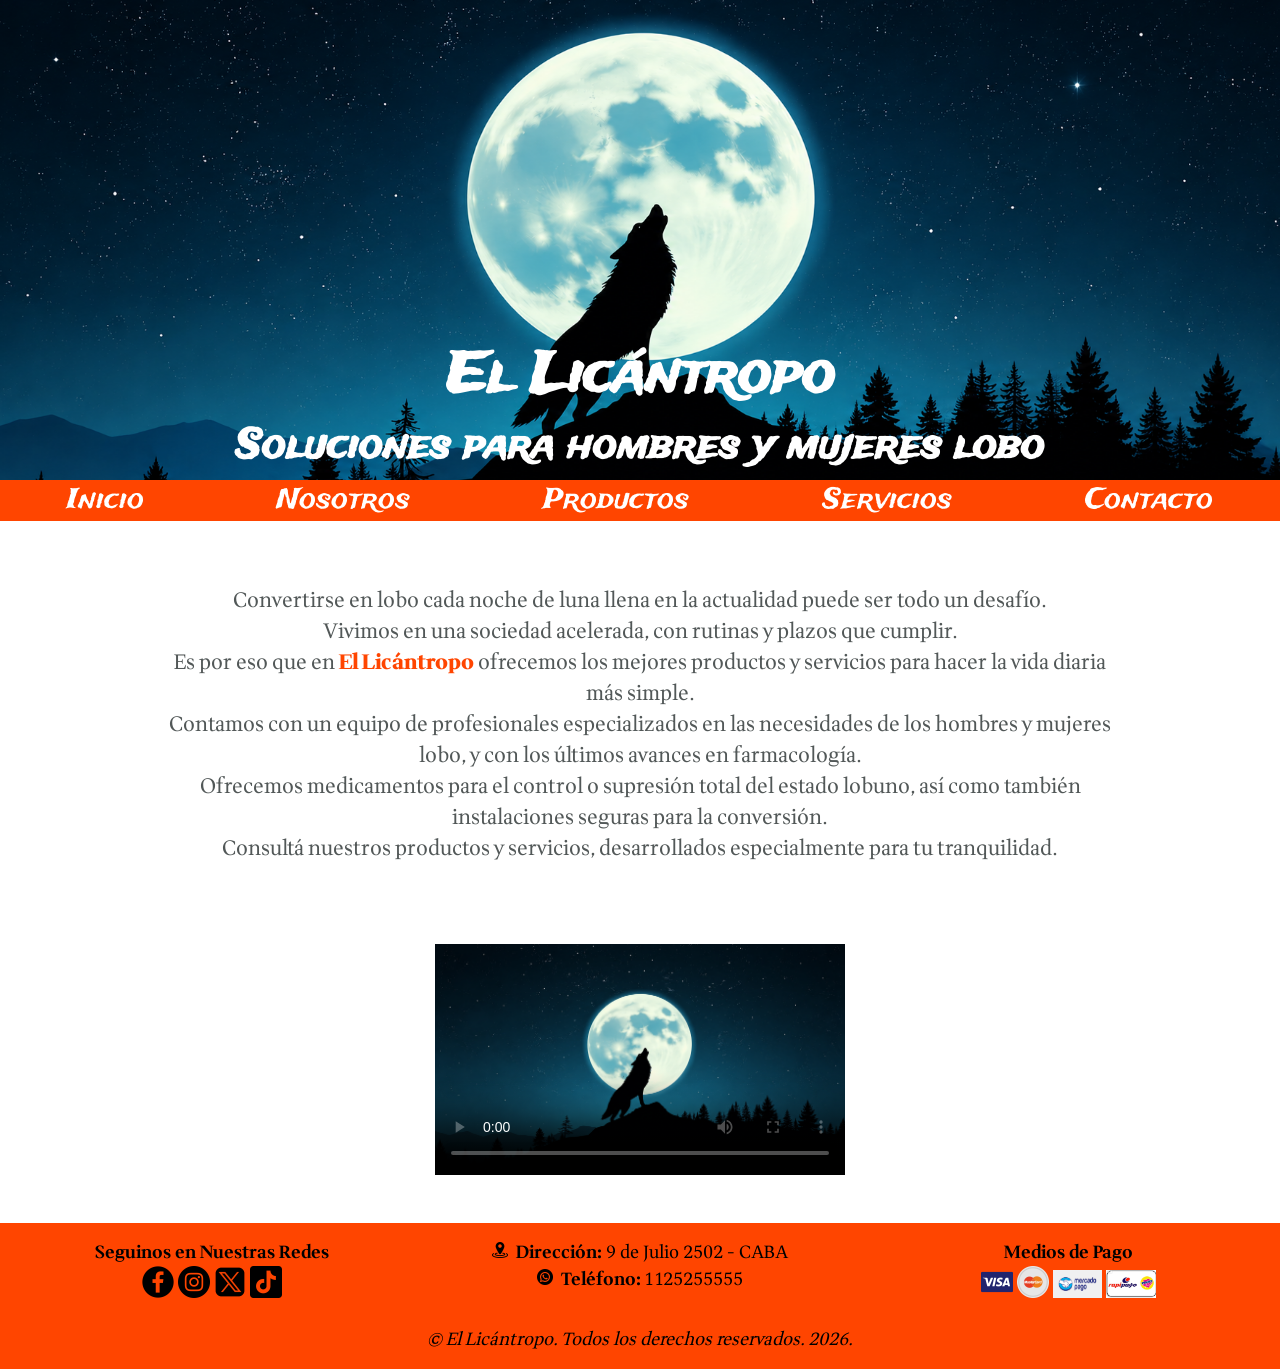
<file: index.html>
<!DOCTYPE html>
<html lang="en">
<head>
<meta charset="UTF-8">
<meta name="viewport" content="width=device-width, initial-scale=1.0">
<link rel="stylesheet" href="styles.css">
<link rel="stylesheet" href="estilos/inicio.css">
<title>El Licántropo</title>
</head>

<body>
    <!-------------------------------------------------HEADER Y NAV---------------------------------------------------------->
    <header class="header_inicio">
        <div class="titulos">
            <h1 class="titulo">El Licántropo</h1>
            <h2 class="subtitulo">Soluciones para hombres y mujeres lobo</h2>
        </div>
    </header>

    <nav>
        <ul class="menu">
            <li><a href="index.html">Inicio</a></li>
            <li><a href="./pages/nosotros.html">Nosotros</a></li>
            <li><a href="./pages/productos.html">Productos</a></li>
            <li><a href="./pages/servicios.html">Servicios</a></li>
            <li><a href="./pages/contacto.html">Contacto</a></li>
        </ul>
    </nav>

    <div class="nav2">
        <select name="menu" onchange="location = this.value;">
            <option value=""> ☰ </option>
            <option value="index.html">Inicio</option>
            <option value="./pages/nosotros.html">Nosotros</option>
            <option value="./pages/productos.html">Productos</option>
            <option value="./pages/servicios.html">Servicios</option>
            <option value="./pages/contacto.html">Contacto</option>
        </select>
    </div>

    <main>
        <!------------------------------------------------------MAIN--------------------------------------------------------------->
        
        <!---------------------------------Descripción de la empresa------------------------------->
        <section class="introduccion">
            <p>Convertirse en lobo cada noche de luna llena en la actualidad puede ser todo un desafío.<br>
            Vivimos en una sociedad acelerada, con rutinas y plazos que cumplir.<br>
            Es por eso que en <span>El Licántropo</span> ofrecemos los mejores productos y servicios para hacer la vida diaria más simple. 
            <br> Contamos con un equipo de profesionales especializados en las necesidades de los hombres y mujeres lobo, y con los últimos avances en farmacología.
            <br> Ofrecemos medicamentos para el control o supresión total del estado lobuno, así como también
            instalaciones seguras para la conversión. <br>
            Consultá nuestros productos y servicios, desarrollados especialmente para tu tranquilidad. </p>
        </section>

        <!--------------------------------Video promocional del sitio-------------------------------->
        <section class="contenedor_video">
            <video controls poster="imagenes/Portada2.png" alt="Logo de la web" class="video">
                <source src="videos/El Licántropo(720p).mp4" type="video/mp4">
                El navegador no soporta la reproducción del video.
            </video>

        </section>
    </main>

     <!-------------------------------------------------FOOTER--------------------------------------------------------------->
    <footer>
        <div class="footer_caja">
            <div>
                <h4>Seguinos en Nuestras Redes</h4>
                <a href="https://www.facebook.com/?locale=es_LA" target="_blank"><img src="./iconos/facebook.png" alt="Redirecciona a facebook" width="50" height="50"></a>
                <a href="https://www.instagram.com/" target="_blank"><img src="./iconos/instagram.png" alt="Redirecciona a instagram" width="50" height="50"></a>
                <a href="https://x.com/?lang=es" target="_blank"><img src="./iconos/twitter.png" alt="Redirecciona a twitter" width="50" height="50"></a>
                <a href="https://www.tiktok.com/es/" target="_blank"><img src="./iconos/tik-tok.png" alt="Redirecciona a tik tok" width="50" height="50"></a>
            </div>

            <div>
                <p><img src="./iconos/ubicacion2.png" class="ubicacion"><strong class="direccion">Dirección:</strong> 9 de Julio 2502 - CABA <br>
                <img src="./iconos/whatsapp2.png" class="whatsapp"><strong>Teléfono:</strong> 1125255555</p>
            </div>  
            
            <div>
                <h4>Medios de Pago</h4>
                <img src="./iconos/visa.png" class="visa">
                <img src="./iconos/mastercard.png" class="mastercard">
                <img src="./iconos/mercadopago2.png" class="mercadopago">
                <img src="./iconos/rapipago facil.jpeg" class="rapipago">
            </div>

            <div class="derechos">
                <p><em>© El Licántropo. Todos los derechos reservados. 2026.</em></p>
            </div>
        </div>
        
    </footer>
</body>
</html>
</file>
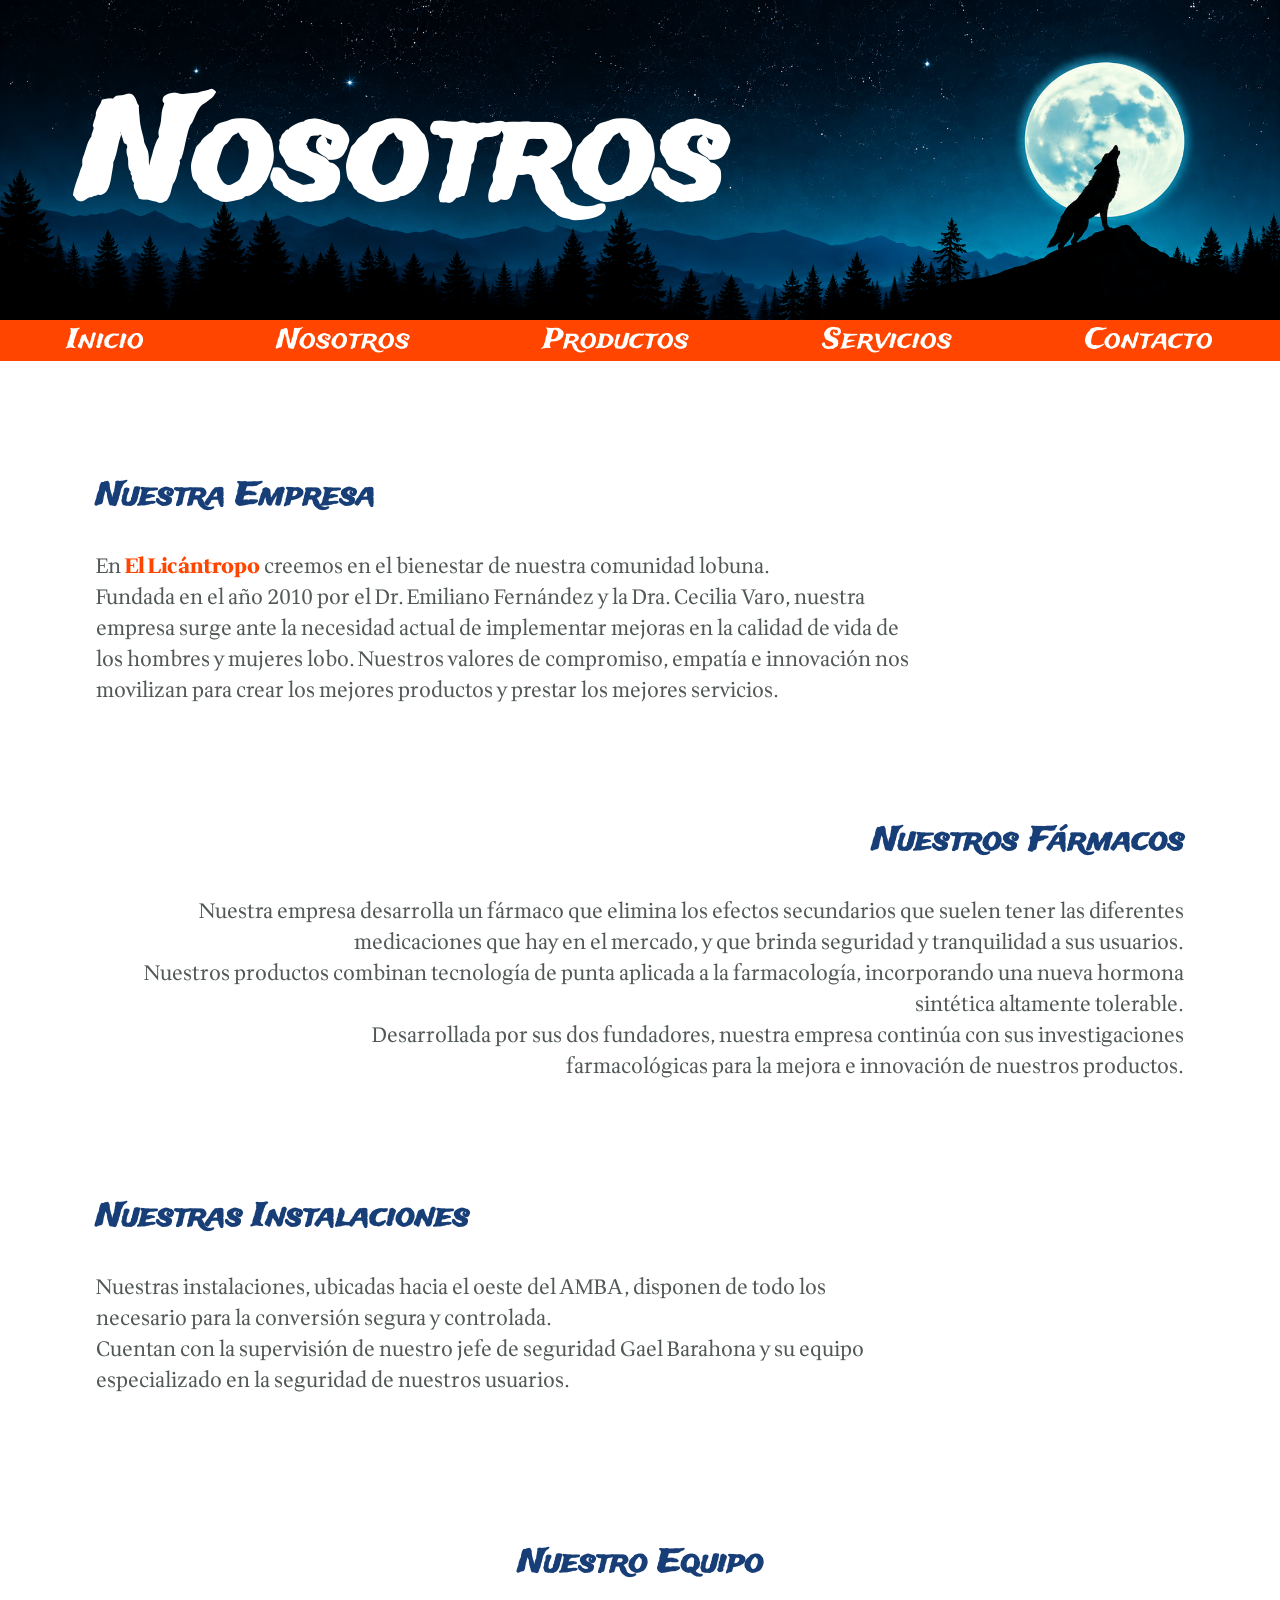
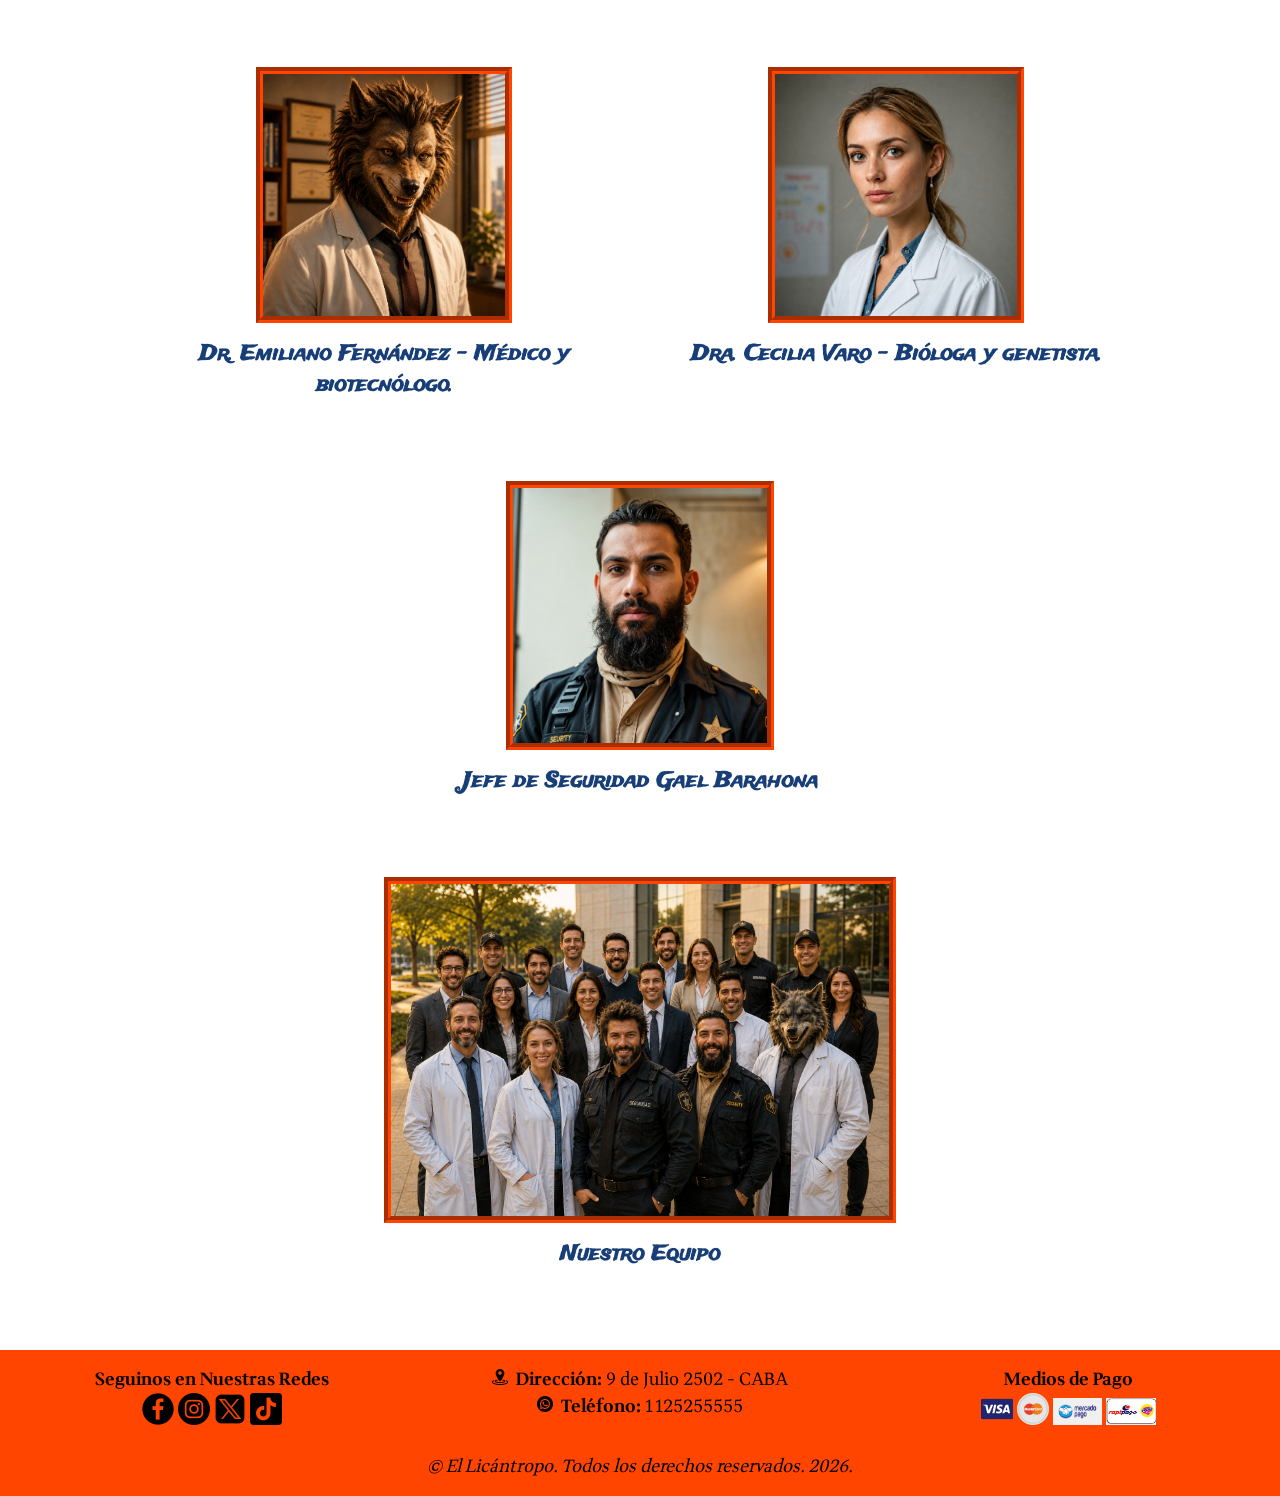
<file: pages/nosotros.html>
<!DOCTYPE html>
<html lang="en">
<head>
<meta charset="UTF-8">
<meta name="viewport" content="width=device-width, initial-scale=1.0">
<link rel="stylesheet" href="../styles.css">
<link rel="stylesheet" href="../estilos/nosotros.css">
<title>El Licántropo</title>
</head>

<body>
    <!-------------------------------------------------HEADER Y NAV---------------------------------------------------------->
    <header class="header_secciones">
        <h1>Nosotros</h1>
    </header>
    <nav>
        <ul class="menu">
            <li><a href="../index.html">Inicio</a></li>
            <li><a href="nosotros.html">Nosotros</a></li>
            <li><a href="productos.html">Productos</a></li>
            <li><a href="servicios.html">Servicios</a></li>
            <li><a href="contacto.html">Contacto</a></li>
        </ul>
    </nav>

    <div class="nav2">
        <select name="menu" onchange="location = this.value;">
            <option value=""> ☰ </option>
            <option value="../index.html">Inicio</option>
            <option value="nosotros.html">Nosotros</option>
            <option value="productos.html">Productos</option>
            <option value="servicios.html">Servicios</option>
            <option value="contacto.html">Contacto</option>
        </select>
    </div>

    <main>
        <!------------------------------------------------------MAIN--------------------------------------------------------------->
        <!------------------------------------------------Texto Nosotros------------------------------------------------>

        <section>
            <div class="nuestra_empresa"> 
                <h3>Nuestra Empresa</h3>

                <p class="texto_empresa"><br>En <span>El Licántropo</span> creemos en el bienestar de nuestra comunidad lobuna. <br>Fundada en el año 2010 por el Dr. Emiliano Fernández y la Dra. Cecilia Varo, nuestra empresa surge ante la necesidad actual de implementar mejoras en la calidad de vida de los hombres y mujeres lobo. Nuestros valores de compromiso, empatía e innovación nos movilizan para crear los mejores productos y prestar los mejores servicios.</p> 
            </div>    

            <div class="nuestros_farmacos">
                <h3 class="titulo_farmacos">Nuestros Fármacos</h3>

                <p class="texto_farmacos"><br>Nuestra empresa desarrolla un fármaco que elimina los efectos secundarios que suelen tener las diferentes medicaciones que hay en el mercado, y que brinda seguridad y tranquilidad a sus usuarios.
                    <br>Nuestros productos combinan tecnología de punta aplicada a la farmacología, incorporando una nueva hormona sintética altamente tolerable. 
                    <br> Desarrollada por sus dos fundadores, nuestra empresa continúa con sus investigaciones <br> farmacológicas para la mejora e innovación de nuestros productos.</p>
            </div>   
        
            <div class="nuestras_instalaciones">
                <h3>Nuestras Instalaciones</h3>

                <p class="texto_instalaciones"><br>Nuestras instalaciones, ubicadas hacia el oeste del AMBA, disponen de todo los necesario para la conversión segura y controlada. <br> Cuentan con la supervisión de nuestro jefe de seguridad Gael Barahona y su equipo especializado en la seguridad de nuestros usuarios.</p>
            </div>
        </section>

        <!-------------------------------------Fotos del Equipo------------------------------------------------>
        <section>
            <h3 class="titulo_equipo">Nuestro Equipo</h3>

            <div class="foto_doctores">
                <div class="caja_dr">
                    <img src="../imagenes/Doctor2.png" alt="Doctor" class="doctor">
                    <p>Dr. Emiliano Fernández - Médico y biotecnólogo. </p>
                </div>

                <div class="caja_dra">
                    <img src="../imagenes/Doctora2.png" alt="Doctora" class="doctora"> 
                    <p>Dra. Cecilia Varo - Bióloga y genetista.</p>
                </div>  
            </div>

            <div class="guardia_div">
                <img src="../imagenes/Guardia jefe.png" alt="Guardia de seguridad" class="guardia">
                <p>Jefe de Seguridad Gael Barahona</p>
            </div>

            <div class="equipo_div">
                <img src="../imagenes/Equipo.png" alt="Grupo de personas" class="equipo">
                <p>Nuestro Equipo</p>
            </div>
        </section>    
    </main>

    <!-------------------------------------------------FOOTER--------------------------------------------------------------->
    <footer>
        <div class="footer_caja">
            <div>
                <h4>Seguinos en Nuestras Redes</h4>
                <a href="https://www.facebook.com/?locale=es_LA" target="_blank"><img src="../iconos/facebook.png" alt="Redirecciona a facebook" width="50" height="50"></a>
                <a href="https://www.instagram.com/" target="_blank"><img src="../iconos/instagram.png" alt="Redirecciona a instagram" width="50" height="50"></a>
                <a href="https://x.com/?lang=es" target="_blank"><img src="../iconos/twitter.png" alt="Redirecciona a twitter" width="50" height="50"></a>
                <a href="https://www.tiktok.com/es/" target="_blank"><img src="../iconos/tik-tok.png" alt="Redirecciona a tik tok" width="50" height="50"></a>
            </div>

            <div>
                <p><img src="../iconos/ubicacion2.png" class="ubicacion"><strong class="direccion">Dirección:</strong> 9 de Julio 2502 - CABA <br>
                <img src="../iconos/whatsapp2.png" class="whatsapp"><strong>Teléfono:</strong> 1125255555</p>
            </div>  
            
            <div>
                <h4>Medios de Pago</h4>
                <img src="../iconos/visa.png" class="visa">
                <img src="../iconos/mastercard.png" class="mastercard">
                <img src="../iconos/mercadopago2.png" class="mercadopago">
                <img src="../iconos/rapipago facil.jpeg" class="rapipago">
            </div>

            <div class="derechos">
                <p><em>© El Licántropo. Todos los derechos reservados. 2026.</em></p>
            </div>
        </div>
       
    </footer>
</body>
</html>
</file>
<file: styles.css>
@font-face {
    font-family: 'Trade_Winds';
    src: url('./fuentes/Trade_Witt/Trade_Winds/TradeWinds-Regular.ttf');
}

@font-face {
    font-family: 'Wittgenstein';
    src: url('./fuentes/Trade_Witt/Wittgenstein/Wittgenstein-VariableFont_wght.ttf');
}

* {
    margin: 0;
    padding: 0;
    box-sizing: border-box;
}

/*-----------------------------------Barra de Navegación--------------------------------------*/
nav {
    font-family: 'Trade_Winds', sans-serif;
    background-color: orangered;
    width: 100%;
    position: sticky;
    top: 0;
    z-index: 1000;
}

.menu{
    list-style: none;
    display: flex;
    align-items: flex-start;
    justify-content: space-around;
}


a {
    text-decoration: none;
    color: white;
    font-size: 1.75rem;
}

select {
    display: none;
}


/*---------------Barra de Navegación Media Queries-------------*/

@media (max-width: 1024px) {
    a {
        font-size: 1.6rem;
    }
}


@media (max-width: 768px) {
    a {
        font-size: 1.4rem;
    }
}

@media (max-width: 600px) {

    nav {
        display: none;    
    }

    select {
        display: block;
        background-color: orangered;
        width: 28%;
        position: sticky;
        top: 0;
        z-index: 1000;
        color: white;
        font-weight: bold;
        font-size: 1.2rem;
        text-align: center;
    }

    .nav2 {
        background-color: orangered;
    }

}



/*----------------------------------Header-----------------------------------------------*/

.header_secciones {
    font-family: 'Trade_Winds', sans-serif;
    color: white;
    font-size: 6rem;
    margin: 0;
    padding-left: 5rem;
    background-image: url('./imagenes/Portada secciones.png');
    background-repeat: no-repeat;
    background-position: center;
    background-size: cover;
    height: 20rem;
}



/*------------------Header Media Queries-----------------------*/


@media (max-width: 1600px) {
    .header_secciones {
        font-size: 5.4vw;
        display: flex;
        align-items: center;
    }
}


@media (max-width: 1024px) {
    .header_secciones {
        height: 18rem;
        padding-left: 2.7rem;
    }
}


@media (max-width: 768px) {
    .header_secciones {
        font-size: 2.3rem;
        display: flex;
        align-items: center;
        height: 12rem;
        padding-left: 2.5rem;
    }
}

@media (max-width: 600px) {
    .header_secciones {
        font-size: 1.8rem;
        height: 10rem;
        padding-left: 2rem;
    }
}

@media (max-width: 480px) {
    .header_secciones {
        font-size: 1.6rem;
        height: 8rem;
        padding-left: 1.8rem;
    }
}

@media (max-width: 360px) {
    .header_secciones {
        padding-left: 1.1rem;
    }
}

/*-------------------------------------------Texto--------------------------------------------*/

main p {
    font-family: 'Wittgenstein', sans-serif;
    color: rgb(82, 88, 88);
    font-size: 1.4rem;
}


h1, h2, h3 {
    font-family: 'Trade_Winds', sans-serif;
}

h2, h3 {
    color: rgb(23, 62, 119);
}

h3 {
    font-size: 2rem;
}

/*--------------------------Texto Media Queries------------------------*/

@media (max-width: 1600px) {
    main p {
        font-size: 1.3rem;
    }
}

@media (max-width: 1024px) {
    main p {
        font-size: 1.2rem;
    }

    h3 {
        font-size: 1.9rem;
    }

}

@media (max-width: 768px) {
    main p {
        font-size: 1.1rem;
    }
    h3 {
        font-size: 1.7rem;
    }
}

@media (max-width: 600px) {
    main p {
        font-size: 1.02rem;
    }
    h3 {
        font-size: 1.5rem;
    }
}

@media (max-width: 480px) {
    main p {
        font-size: 1.016rem;
    }
    h3 {
        font-size: 1.4rem;
    }
}

@media (max-width: 360px) {
    h3 {
        font-size: 1.3rem;
    }
}


/*-------------------------------------------Footer--------------------------------------------*/

footer {
    background-color: orangered;
    font-family: 'Wittgenstein', sans-serif;
    font-size: 1.1rem;
    text-align: center;
    padding-top: 1rem;
    padding-bottom: 1rem;
}


.footer_caja {
    display: grid;
    grid-template-columns: 1fr 1fr 1fr;
    gap: 5px;
}


.derechos {
    grid-column: 1 /4;
   margin-top: 0.7rem;
}



footer img {
    width: 2rem;
    height: auto;
}


.mercadopago, .rapipago {
    width: 3.1rem;
    height: 1.7rem;
}


.ubicacion, .whatsapp {
    width: 1.5rem;
    height: auto;
    padding-right: 0.5rem;
}



/*--------------------Footer Media Queries---------------*/

@media (max-width: 1200px) {
    footer {
        font-size: 1rem;
    }

    footer img {
        width: 1.9rem;
        height: auto;
    }

    .mercadopago, .rapipago {
        width: 2.8rem;
        height: 1.5rem;
    }

}

@media (max-width: 920px) {
    footer {
        font-size: 0.9rem;
    }

    footer img {
        width: 1.7rem;
        height: auto;
    }

    .mercadopago, .rapipago {
        width: 2.6rem;
        height: 1.3rem;
    }

    .ubicacion, .whatsapp {
        width: 1.4rem;
        height: auto;
        padding-right: 0.4rem;
    }


}

@media (max-width: 768px) {
    footer {
        font-size: 0.88rem;
    }

    footer img {
        width: 1.5rem;
        height: auto;
    }

    .mercadopago, .rapipago {
        width: 2.2rem;
        height: 1.1rem;
    }

    .ubicacion, .whatsapp {
        width: 1.2rem;
        height: auto;
        padding-right: 0.3rem;
    }
}

@media (max-width: 600px) {
    footer {
        font-size: 0.87rem;
    }

    footer img {
        width: 1.4rem;
        height: auto;
    }

    .mercadopago, .rapipago {
        width: 2.1rem;
        height: 1rem;
    }

    .ubicacion, .whatsapp {
        width: 1.1rem;
        height: auto;
        padding-right: 0.2rem;
    }

}


/*---------------------------------------------Botones---------------------------------*/

.boton {
    color: white;
    font-weight: bold;
    font-size: 1.2rem;
    background-color: orangered;
    border-radius: 0.5rem;
    border-color: rgb(210, 64, 20);
    cursor: pointer;
    padding: 0.4rem 1rem;
    margin-top: 1rem;
}

/*------------------Botón Media Queries----------------------------*/

@media (max-width: 1024px) {
    .boton {
        font-size: 1.15rem;
    }

}

@media (max-width: 768px) {
    .boton {
        font-size: 1.05rem;
    }
}

@media (max-width: 600px) {
    .boton {
        font-size: 0.95rem;
        padding: 0.3rem 0.9rem;
    }
    
}
</file>
<file: estilos/inicio.css>
/*---------------------------------------------------Header----------------------------------------------------*/

.header_inicio {
    background-image: url('../imagenes/Portada3.png');
    background-repeat: no-repeat;
    background-position: center;
    background-size: cover;
    height: 41rem;
    width: auto;

}

.titulos {
    padding-top: 28.5rem;
}

.titulo {
    text-align: center;
    font-size: 5rem;
    color: white;
}

.subtitulo {
    text-align: center;
    font-size: 3.5rem;
    color: white;
}

/*-----------------Header Media Queries-----------------*/

@media (max-width: 1600px) {
    .header_inicio {
        height:33vw;
    }

    .titulos {
        padding-top: 21rem;
    }

    .titulo {
        font-size: 3.5rem;
    }

    .subtitulo {
        font-size: 2.5rem;
    }
}

@media (max-width: 1450px) {
    .header_inicio {
        height:30rem;
    }
}

@media (max-width: 1200px) {
    .header_inicio {
        height: 26rem;
    }

    .titulos {
        padding-top: 18rem;
    }

    .titulo {
        font-size: 3rem;
    }

    .subtitulo {
        font-size: 2rem;
    }
}

@media (max-width: 768px) {
    .header_inicio {
        height: 22rem;
    }

    .titulos {
        padding-top: 15rem;
    }

    .titulo {
        font-size: 2.7rem;
    }

    .subtitulo {
        font-size: 1.7rem;
    }
}

@media (max-width: 600px) {
    .header_inicio {
        height: 20rem;
    }

    .titulos {
        padding-top: 13rem;
    }

    .titulo {
        font-size: 2.5rem;
    }

    .subtitulo {
        font-size: 1.5rem;
    }
}

@media (max-width: 480px) {
    .header_inicio {
        height: 18rem;
    }

    .titulos {
        padding-top: 12rem;
    }

    .titulo {
        font-size: 2.2rem;
    }

    .subtitulo {
        font-size: 1.18rem;
    }
}

@media (max-width: 360px) {
    .titulos {
        padding-top: 11rem;
    }

}

/*-------------------------------------------Texto-------------------------------------------*/

.introduccion {
    display: flex;
    justify-content: center;
    text-align: center;
    margin: 4rem auto 0 auto;
    width: 75%;
    height: auto;
}


span {
    color: orangered;
    font-weight: 1000;
}


/*---------------------------------------------Video----------------------------------------*/

.contenedor_video{
    display: flex;
    justify-content: center;
}

.video {
    width: 30%;
    height: auto;
    margin: 5rem auto 3rem auto;
}


/*-----------------Video Media Queries-------------------*/

@media (max-width: 1600px) {
    .video {
        width: 32%;
        height: auto;
    }
}

@media (max-width: 1024px) {
    .video {
        width: 38%;
        height: auto;
    }
}

@media (max-width: 768px) {
    .video {
        width: 45%;
        height: auto;
    }
}

@media (max-width: 600px) {
    .video {
        width: 50%;
        height: auto;
    }
}
</file>
<file: estilos/nosotros.css>
/*--------------------------------Texto-------------------------------------*/

/*------------------Texto Empresa----------------*/

.nuestra_empresa {
    width: 85%;
    height: auto;
    margin: 7rem;
    margin-inline: auto;
}

.texto_empresa {
    width: 75%;
}

span {
    color: orangered;
    font-weight: 1000;
}

/*------------------Texto Fármacos----------------*/
.nuestros_farmacos {
    width: 85%;
    height: auto;
    margin-bottom: 7rem;
    margin-inline: auto;
}

.titulo_farmacos {
    text-align: right;
}

.texto_farmacos {
    text-align: right;
    width: auto;    
}

/*-----------------Texto Instalaciones--------------*/

.nuestras_instalaciones {
    width: 85%;
    height: auto;
    margin-bottom: 9rem;
    margin-inline: auto;
}


.texto_instalaciones {
    text-align: left;
    width: 75%;
}

/*------------------Texto Equipo----------------*/
.titulo_equipo {
    margin-bottom: 5rem;
    text-align: center;
}

/*---------------------Textos Media Queries-----------------*/


@media (max-width: 1024px) {
    .nuestra_empresa {
        margin-top: 6rem;
    }

    .nuestra_empresa, .nuestros_farmacos {
        margin-bottom: 5.5rem;
    }
}

@media (max-width: 768px) {
    .texto_empresa, .texto_instalaciones {
        width: 85%;
    }

    .nuestras_instalaciones {
        margin-bottom: 7rem;
    }
}

@media (max-width: 600px) {
    .nuestra_empresa {
        margin-top: 5rem;
    }

    .nuestra_empresa, .nuestros_farmacos {
        margin-bottom: 4rem;
    }
}

@media (max-width: 420px) {
    .titulo_equipo {
        margin-bottom: 3.5rem;
    }
}


/*--------------------------------------------------------Fotos--------------------------------------------------------------*/

/*---------------------------------------Doctores-------------------------------------------------*/

.foto_doctores {
    display: flex;
    justify-content: center;
    align-items: start;
    font-size: 1.4rem;
    font-weight: bold;
    color: rgb(23, 62, 119);

}


.doctor, .doctora {
    width: 50%;
    height: auto;
    align-self: center;
    border: 7px groove orangered;
}


.caja_dr, .caja_dra {
    display: flex;
    flex-direction: column;
    width:40%;   
}

.caja_dr p, .caja_dra p {
    font-family: 'Trade_Winds', sans-serif;
    margin-top: 1rem;
    text-align: center;
    color: rgb(23, 62, 119);
}


/*--------------------------------------------------Guardia y Equipo-----------------------------------------------*/

.guardia_div, .equipo_div {
    display: flex;
    justify-content: center;
    flex-direction: column;
    align-items: center;
    margin-top: 5rem;
    font-size: 1.4rem;
    font-weight: bold;
}

.guardia {
    width: 21%;
    height: auto;
    border: 7px groove orangered;
}

.guardia_div p, .equipo_div p {
    font-family: 'Trade_Winds', sans-serif;
    margin-top: 1rem;
    color: rgb(23, 62, 119);
}

.equipo {
    width: 40%;
    height: auto;
    border: 7px groove orangered;
}

.equipo_div {
    margin-bottom: 5rem;
}


/*---------------Fotos Media Queries--------------------*/

@media (max-width: 1024px) {
    .doctor, .doctora {
        width: 67%;
        height: auto;
    }
    .guardia {
        width: 27%;
        height: auto;
    }
    .equipo {
        width: 48%;
        height: auto;
    }
}

@media (max-width: 600px) {
    .foto_doctores {
        display: flex;
        justify-content: space-around;
        align-items: start;
    }

    .doctor, .doctora {
        width: 78%;
        height: auto;
    }

    .guardia_div {
        width: 50%;
        height: auto;
        margin-inline: auto;
        text-align: center;
    }

    .guardia {
        width: 60%;
        height: auto;
    }
}
</file>
